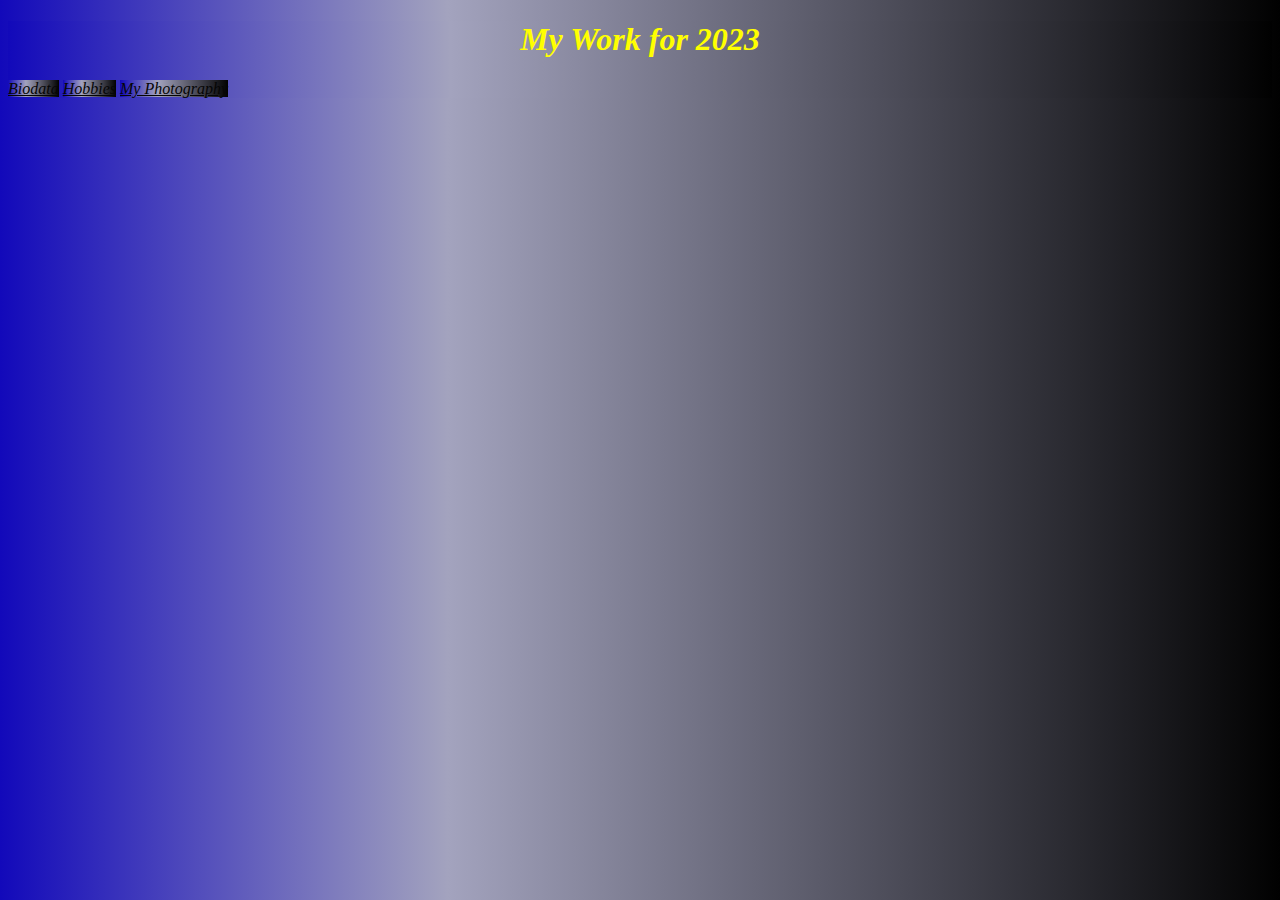
<file: index.html>
<!DOCTYPE html>
<html lang="en">
<head>
    <meta charset="UTF-8">
    <meta name="viewport" content="width=device-width, initial-scale=1.0">
    <title>INTRODUCTION ABOUT ME</title>

</head>
<link rel="stylesheet" href="./style.css"/>
<body>
    <h1>My Work for 2023</h1>
    <a href="Biodata/Bio.html">Biodata</a>
    <a href="./Hobbies/Hobb.html">Hobbies</a>
    <a href="./My Photography/photo.html">My Photography</a>
   
</html>
</file>
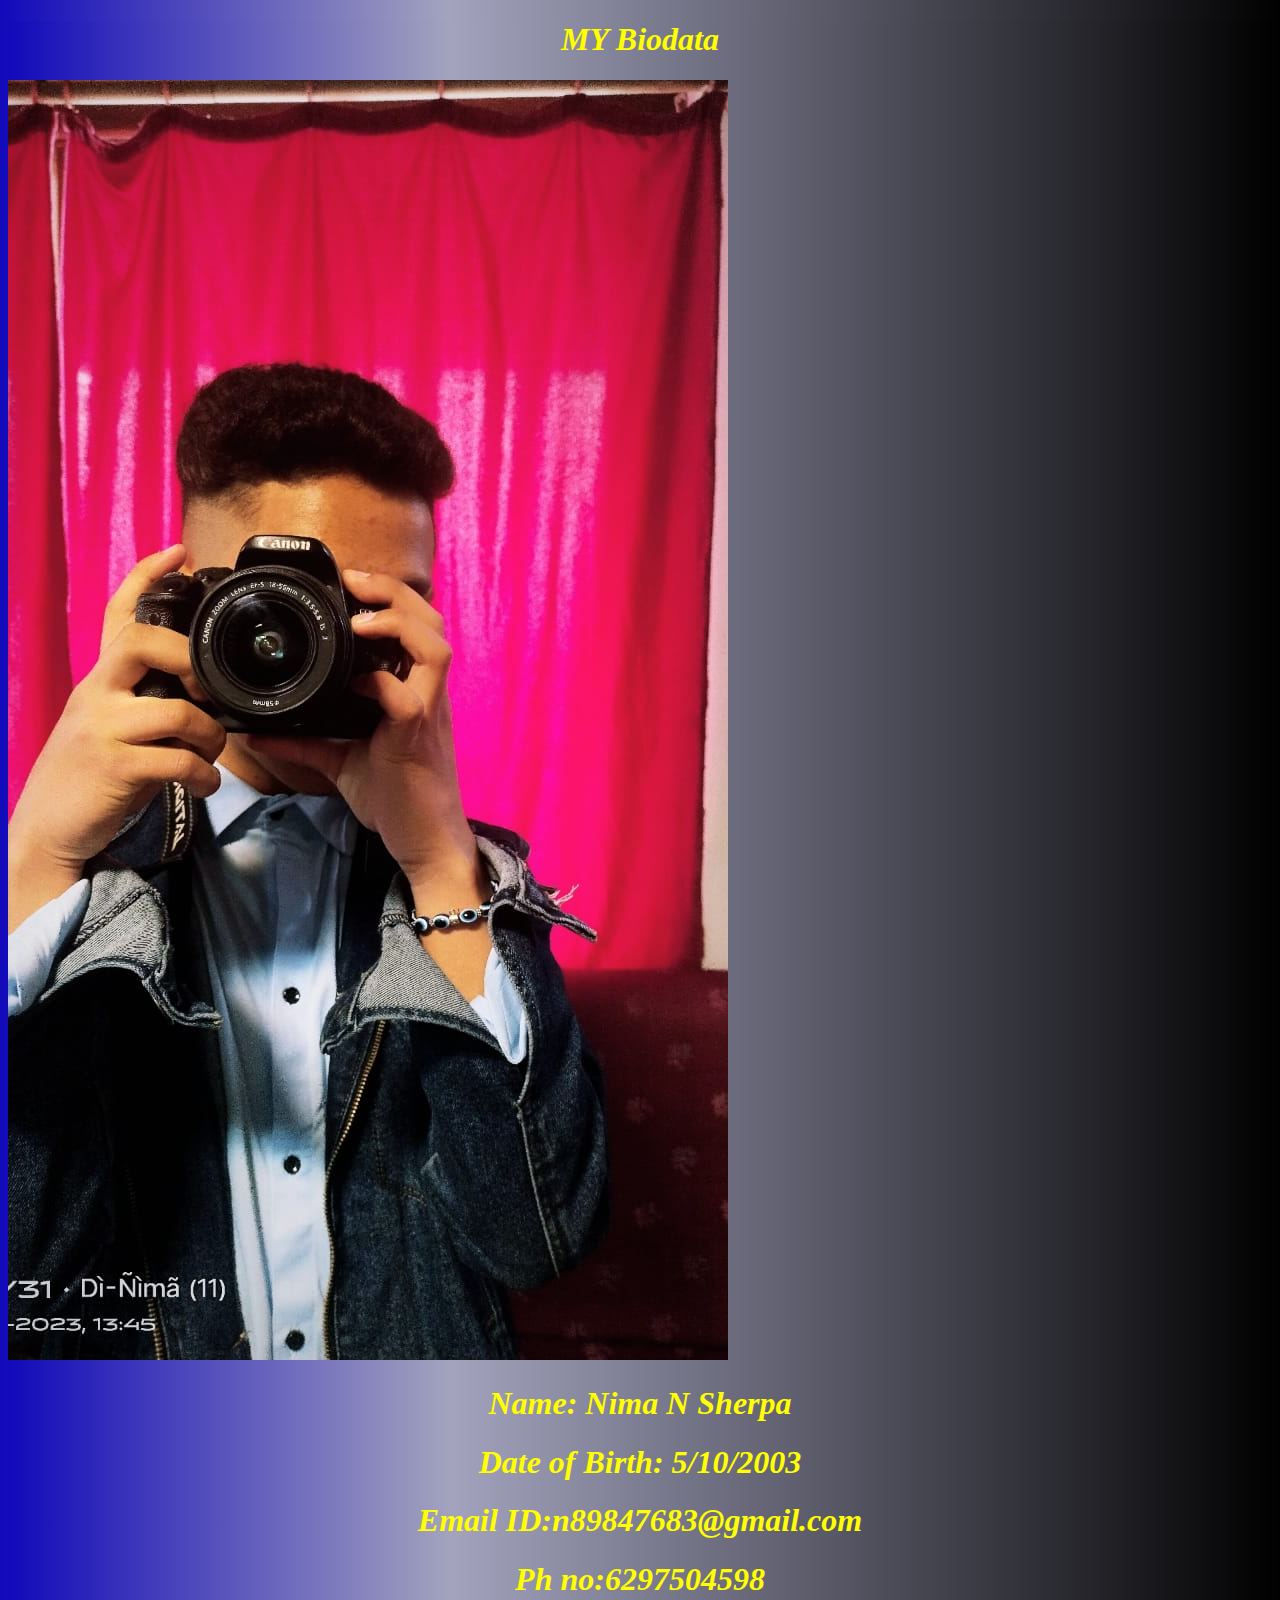
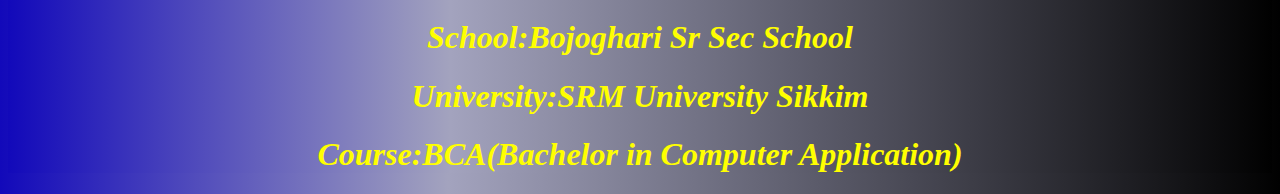
<file: Bio.html>
<!DOCTYPE html>
<html lang="en">
<head>
    <meta charset="UTF-8">
    <meta name="viewport" content="width=device-width, initial-scale=1.0">
    <title>About me</title>
</head>
<link rel="stylesheet" href="./style.css"/>
<body>
    <h1>MY Biodata</h1>
    <img src="nns.jpg">
    <h1>Name: Nima N Sherpa </h1>
    <h1>Date of Birth: 5/10/2003</h1>
    <h1>Email ID:n89847683@gmail.com</h1>
    <h1>Ph no:6297504598</h1>
    <h1>School:Bojoghari Sr Sec School</h1>
    <h1>University:SRM University Sikkim</h1>
    <h1>Course:BCA(Bachelor in Computer Application)</h1>
</body>
</html>
</file>
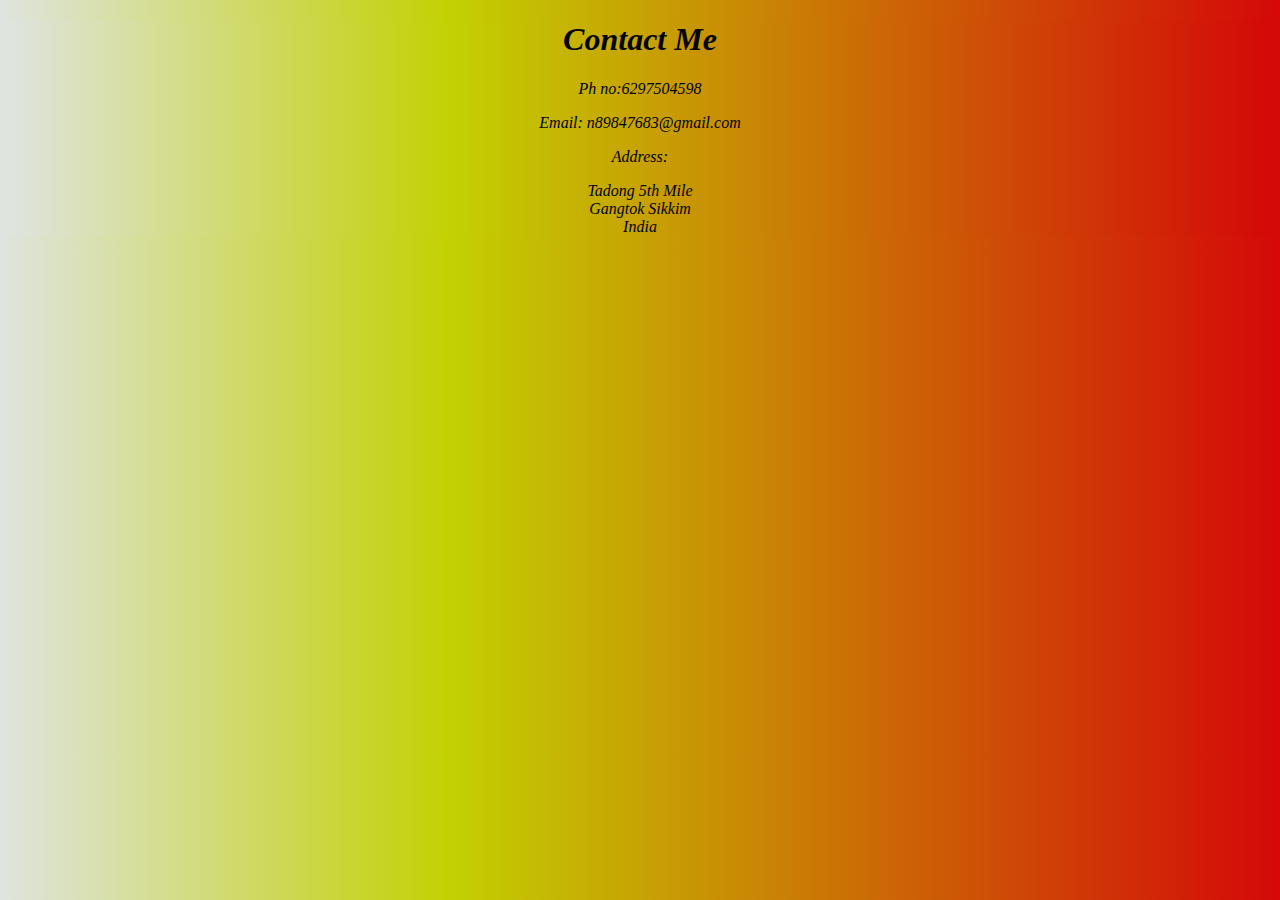
<file: contact.html>
<!DOCTYPE html>
<html lang="en">
<head>
  <meta charset="UTF-8">
  <meta name="viewport" content="width=device-width, initial-scale=1.0">
  <title>CONTACT ME</title>
</head>
<link rel="stylesheet" href="./contact.css"/>
<body>
  <h1>Contact Me</h1>
<p>Ph no:6297504598</p>
<p>Email: n89847683@gmail.com</p>
<p>Address:</p>
<p>
  Tadong 5th Mile<br />
  Gangtok Sikkim<br />
  India <br />
</p>
</body>
</html>
</file>
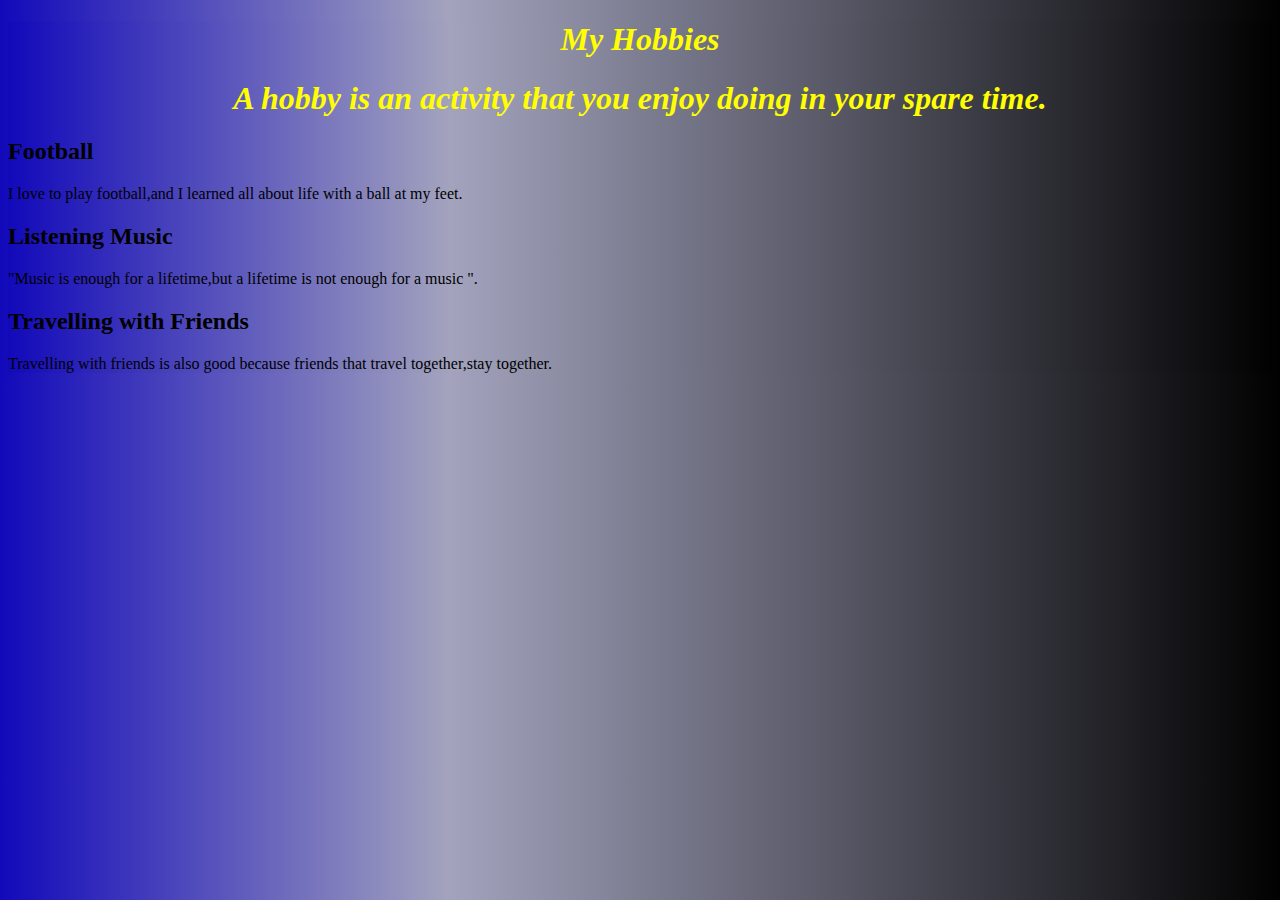
<file: Hobb.html>
<!DOCTYPE html>
<html lang="en">
<head>
    <meta charset="UTF-8">
    <meta name="viewport" content="width=device-width, initial-scale=1.0">
    <title>Hobbies</title>
</head>
<link rel="stylesheet" href="./style.css"/>
<body>
    <h1>My Hobbies</h1>
    <h1>A hobby is an activity that you enjoy doing in your spare time.</h1>
    <h2>Football</h2>
    <p>I love to play football,and I learned all about life with a ball at my feet.</p>
    <h2>Listening Music</h2>
    <p>"Music is enough for a lifetime,but a lifetime is not enough for a music ".</p>
    <h2>Travelling with Friends</h2>
    <p>Travelling with friends is also good because friends that travel together,stay together.</p>
</body>
</html>
</file>
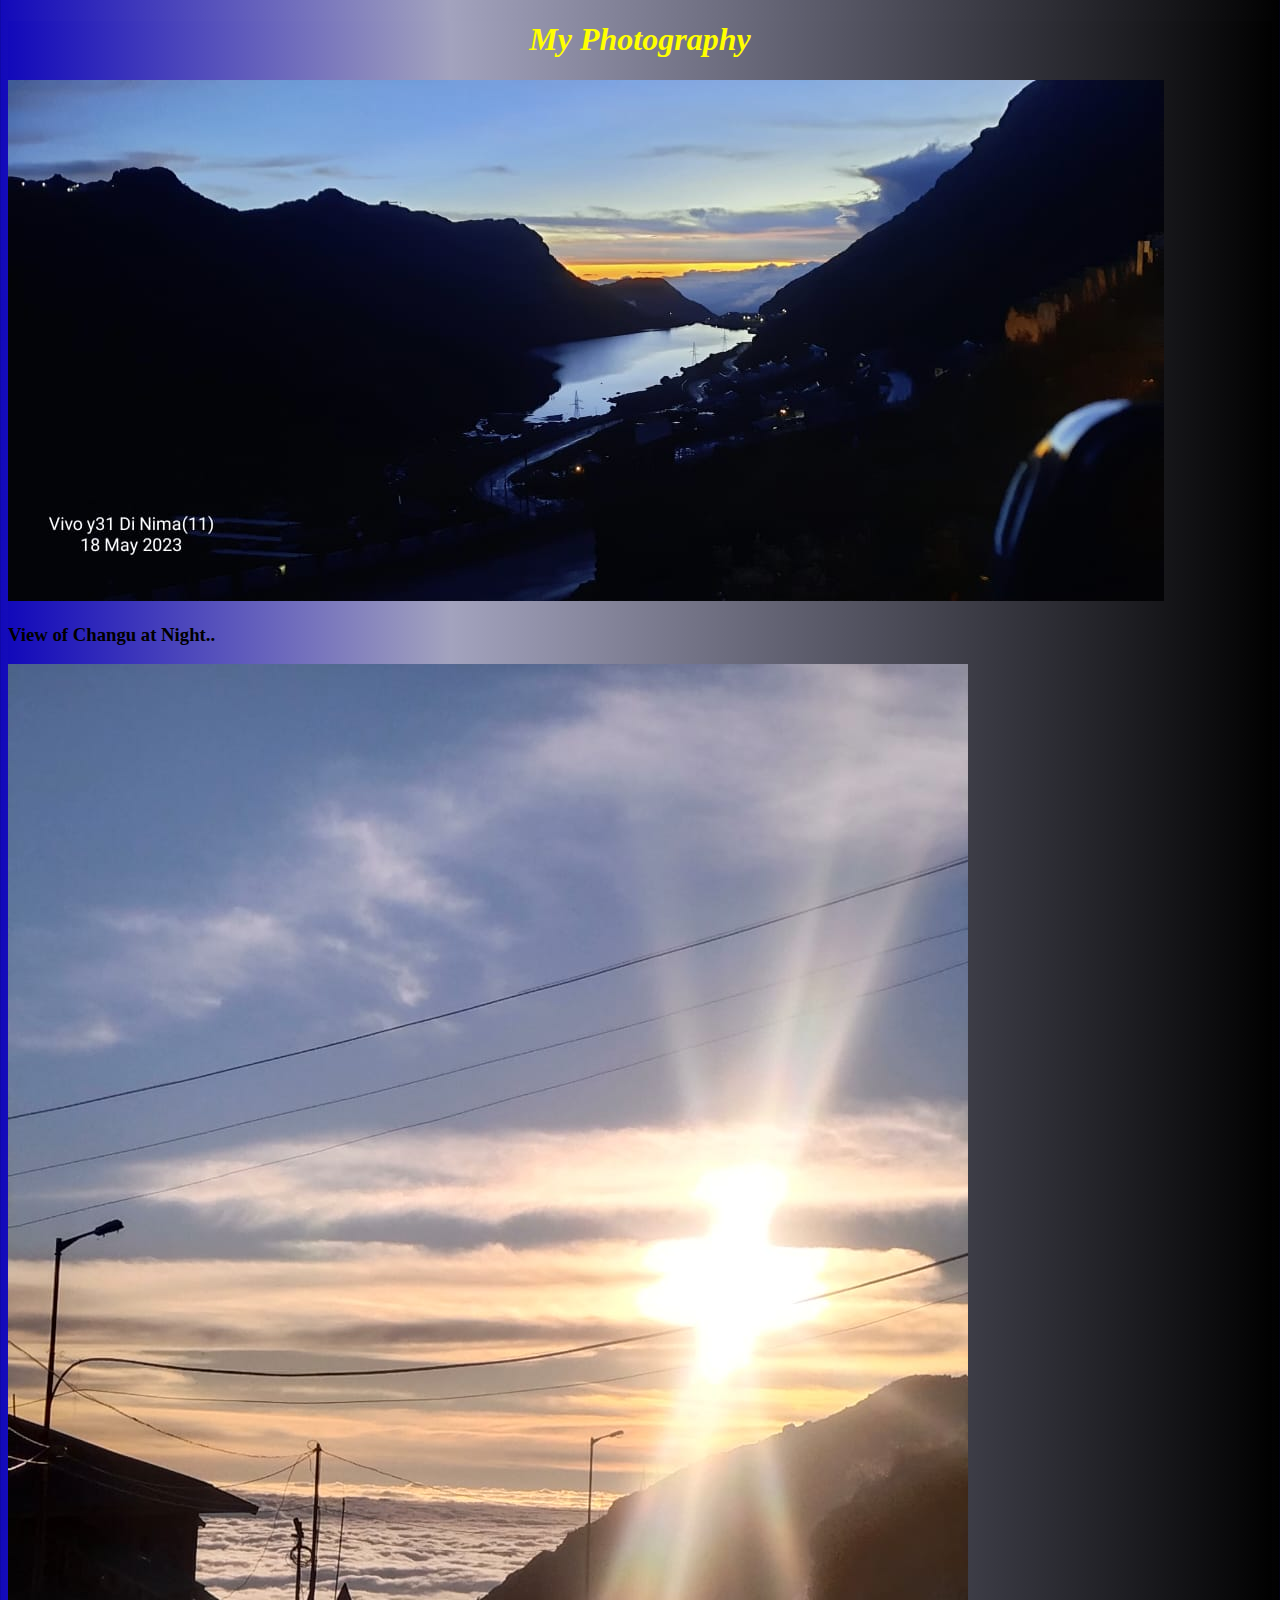
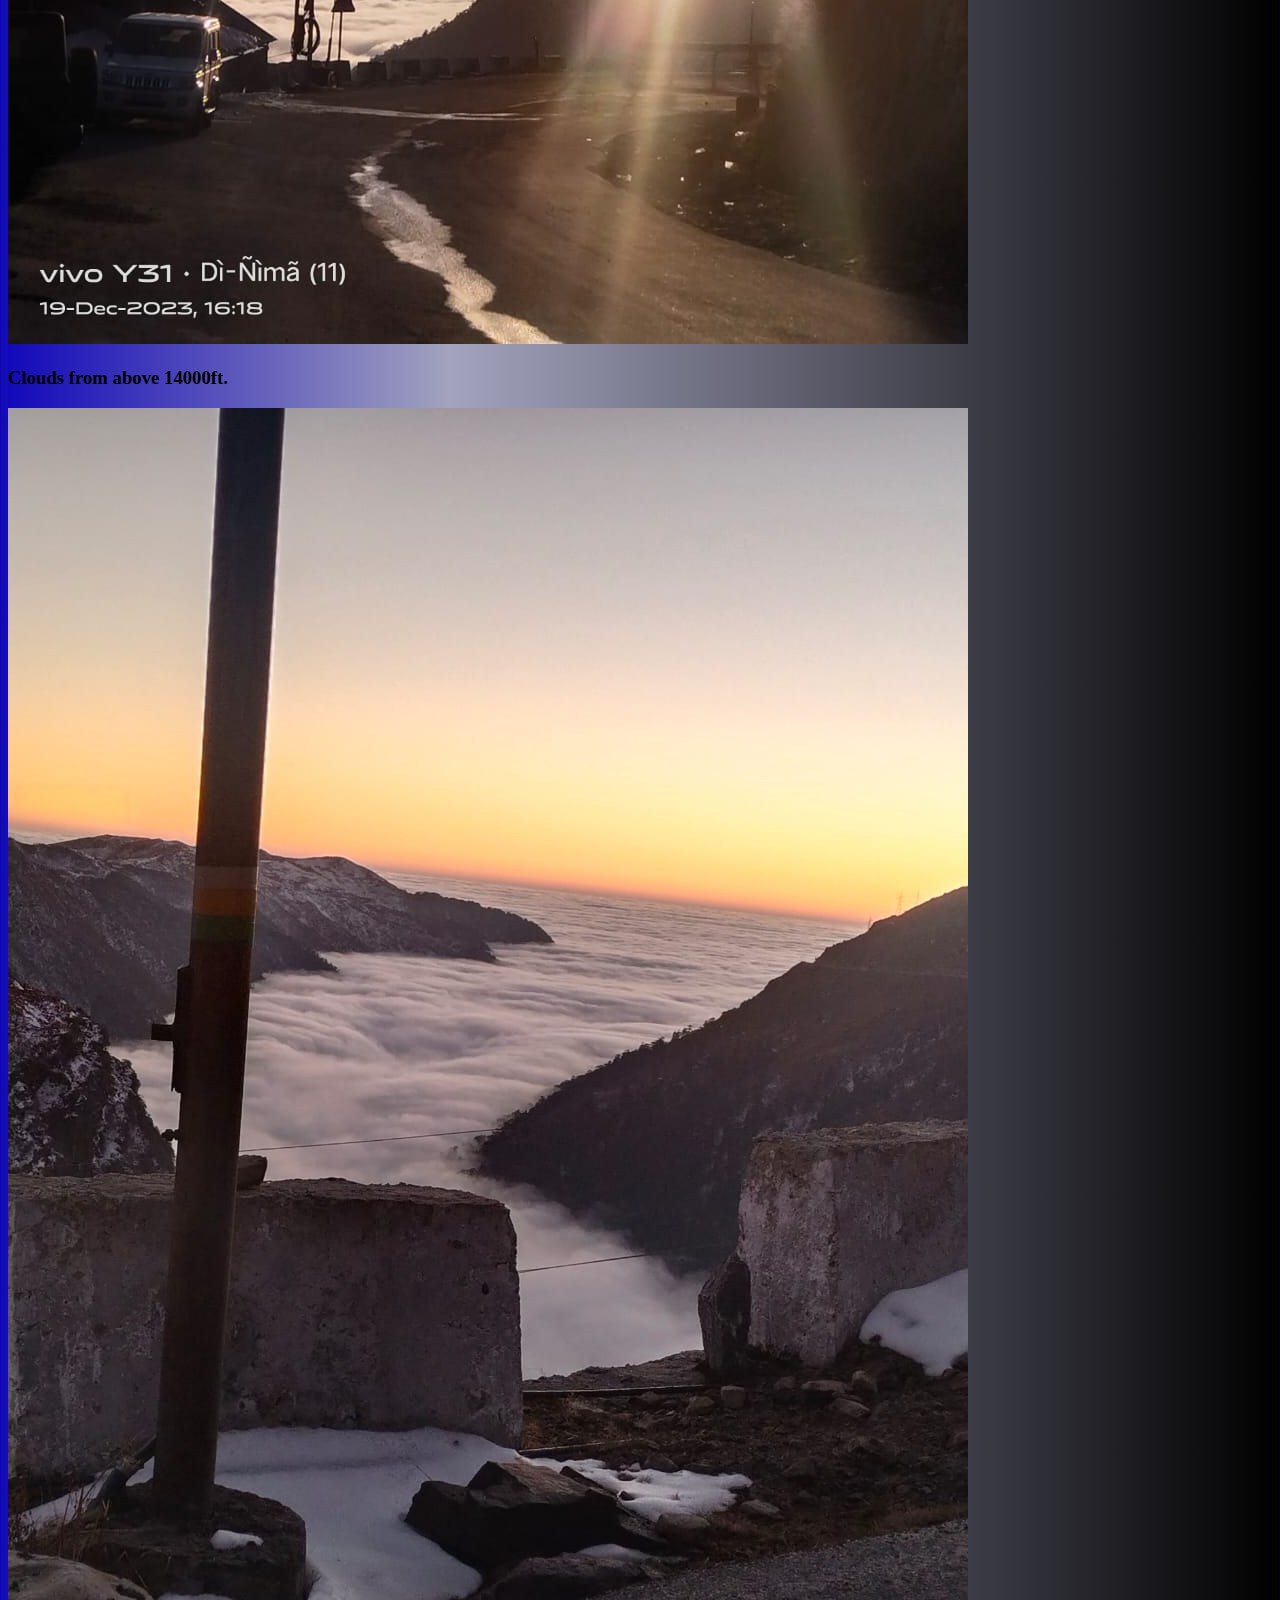
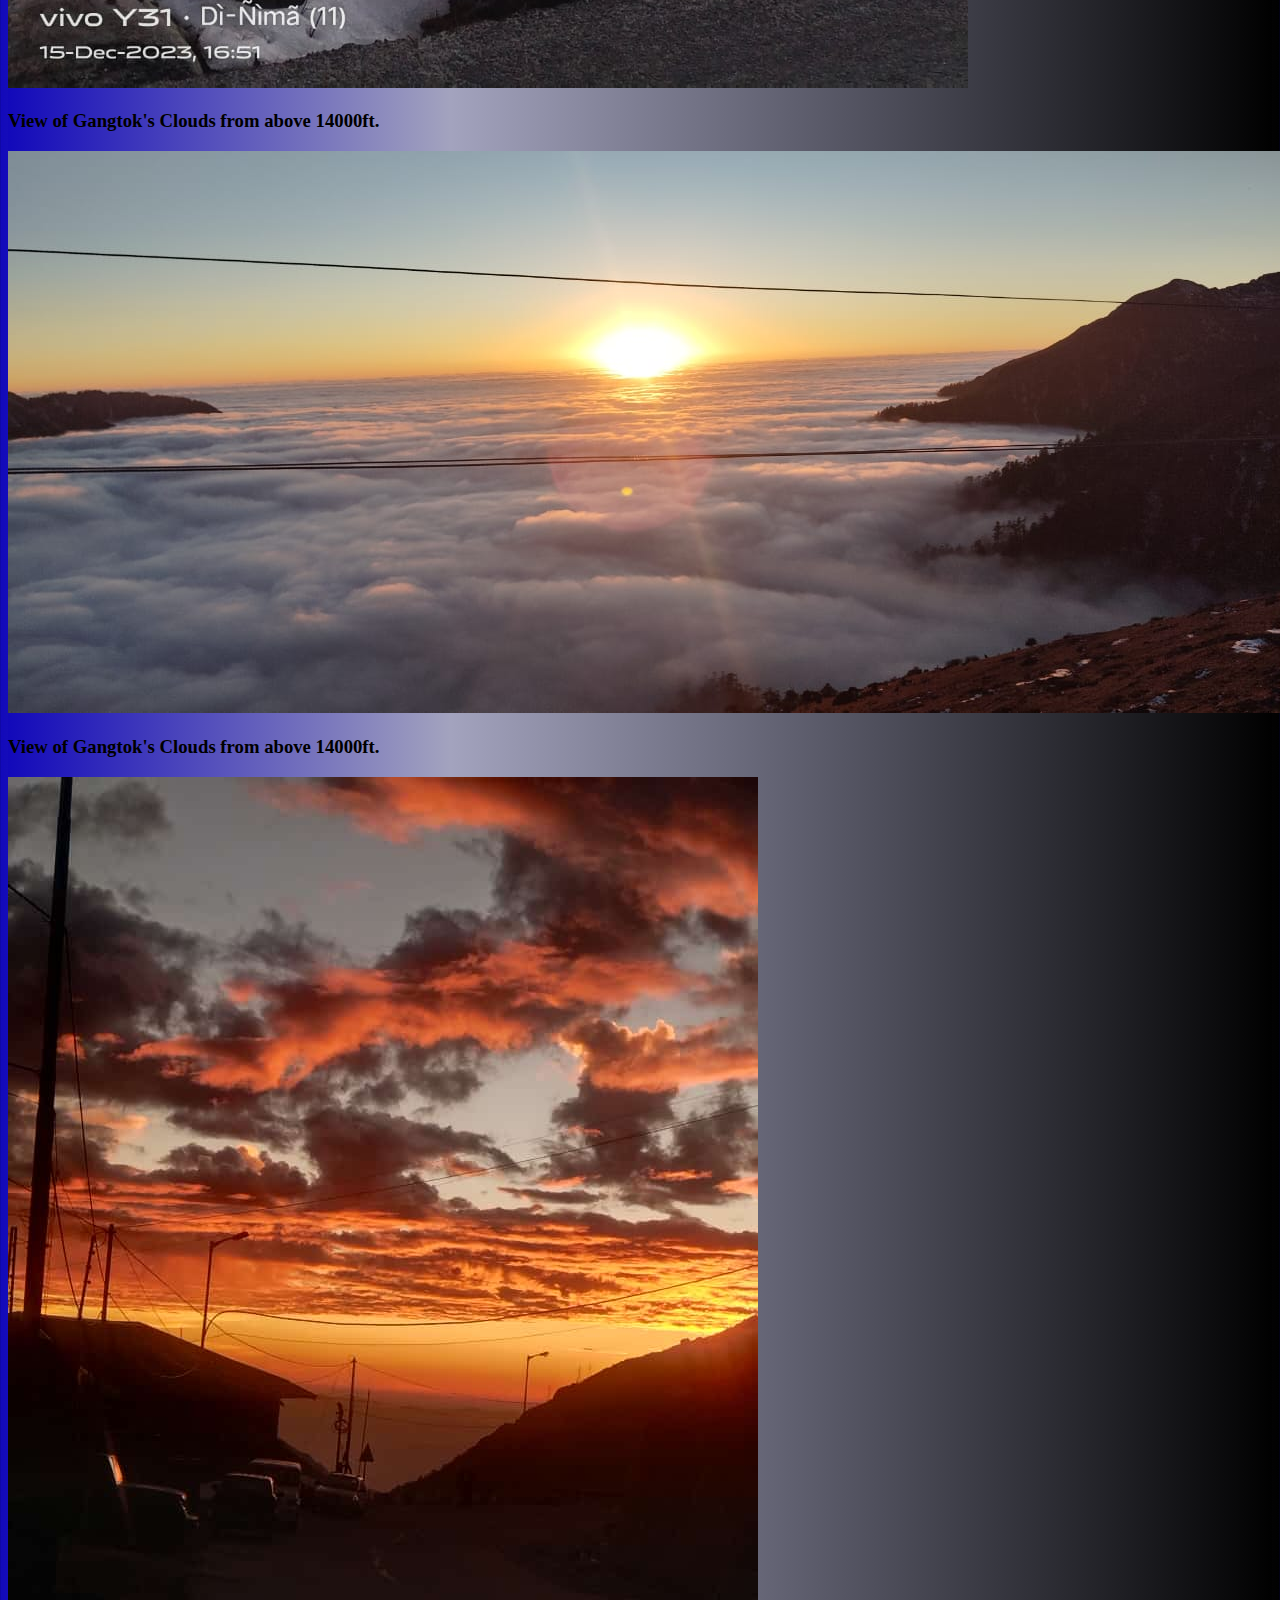
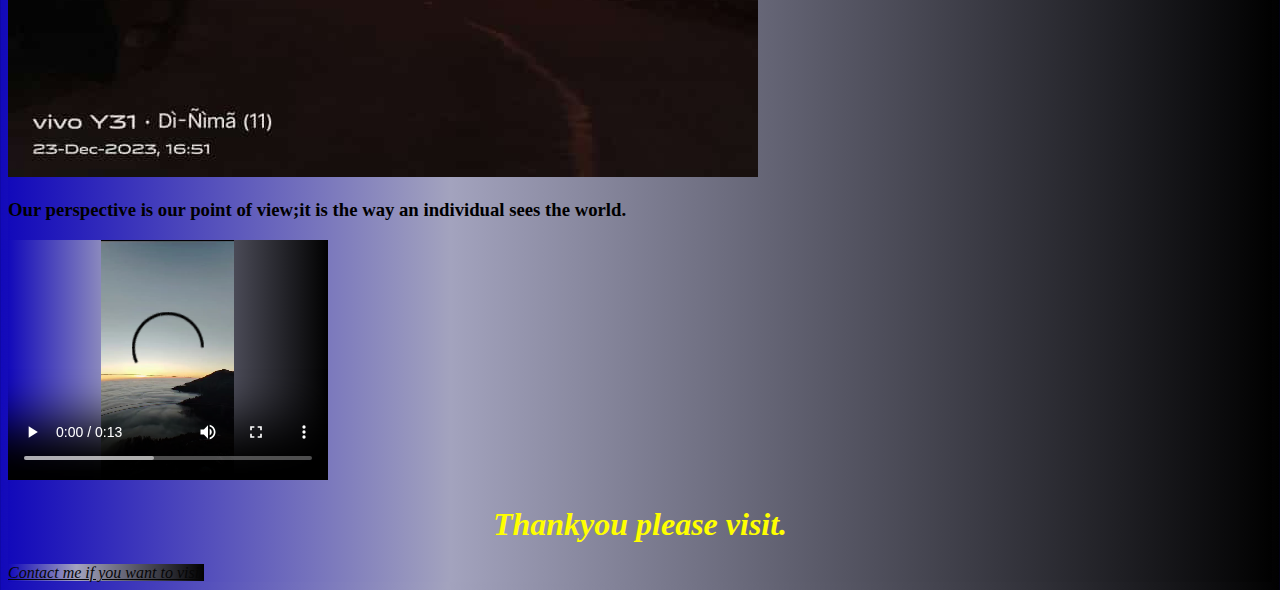
<file: photo.html>
<!DOCTYPE html>
<html lang="en">
<head>
    <meta charset="UTF-8">
    <meta name="viewport" content="width=device-width, initial-scale=1.0">
    <title>PHOTOGRAPHY</title>
</head>
<link rel="stylesheet" href="./style.css"/>
<body>
    <h1>My Photography</h1>
    <img src="changu.jpg">
    <h3>View of Changu at Night..</h3>
    <img src="igs.jpg">
    <h3>Clouds from above 14000ft.</h3>
    <img src="pcs.jpg">
    <h3>View of Gangtok's Clouds from above 14000ft.</h3>
    <img src="image.jpg">
    <h3>View of Gangtok's Clouds from above 14000ft.</h3>
   
    <img src="view.jpg">
    <h3>Our perspective is our point of view;it is the way an individual sees the world.</h3>
    
    <video width="320"
   height="240" controls>
<source src="vid.mp4"
type="video/mp4">
<source src="video/ogg"></video></video>
    <h1>Thankyou please visit.</h1>
    <a href="contact.html">Contact me if you want to visit</a>
</body>
</html>
</file>
<file: style.css>
*{
    background: rgb(red, green, blue);
    background: linear-gradient(90deg,rgb(18, 9, 186)0%,rgb(163, 163, 190)35%,rgb(1, 1, 1)100%);
}

h1{
    text-align: center;
    font-style: italic;
    color: yellow;
    
}
a{
    size:200px;
    color: rgb(6, 6, 6);
    font-style: italic;
}
</file>
<file: contact.css>
*{
    background: rgb(red, green, blue);
    background: linear-gradient(90deg,rgb(223, 228, 224)0%,rgb(195, 209, 3)35%,rgb(212, 8, 8)100%);
}
h1{
    text-align: center;
    color: rgb(6, 6, 6);
    font-style: italic;
}
p{
    text-align: center;
    color: rgb(1, 1, 7);
    font-style: italic;
}
</file>
